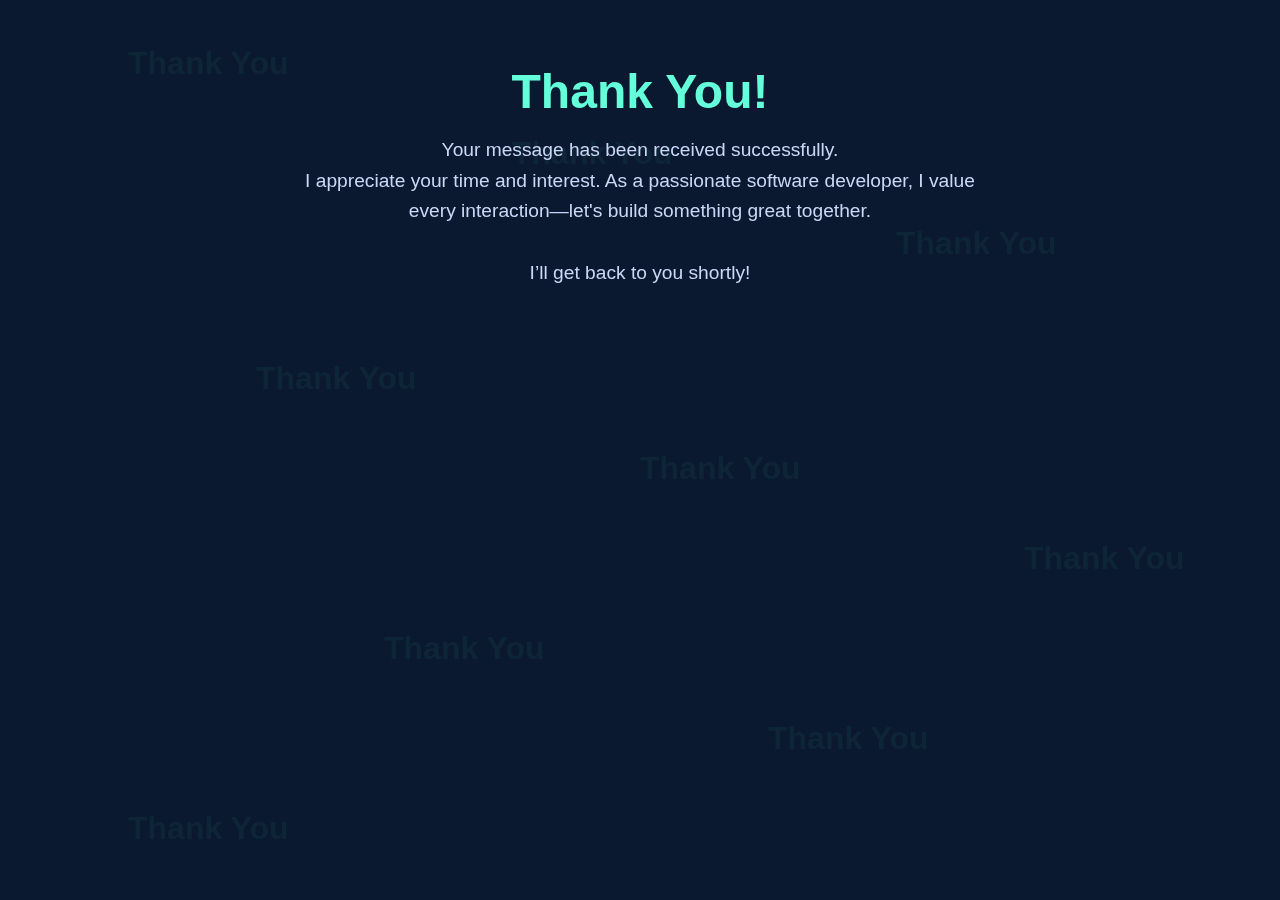
<file: thank_you.html>
<!DOCTYPE html>
<html lang="en">
<head>
  <meta charset="UTF-8" />
  <meta name="viewport" content="width=device-width, initial-scale=1" />
  <title>Thank You Watermark</title>
  <style>
    /* Reset and font */
    * {
      margin: 0;
      padding: 0;
      box-sizing: border-box;
      font-family: 'Poppins', sans-serif;
    }

    html, body {
      height: 100%;
      background: #0a192f;
      color: #64ffda;
      overflow: hidden;
      position: relative;
    }

    /* Background watermark container */
    .watermark-container {
      position: fixed;
      inset: 0;
      pointer-events: none;
      z-index: 0;
      overflow: hidden;
    }

    /* Watermark styling */
    .watermark-text {
      position: absolute;
      font-size: clamp(16px, 3vw, 32px);
      font-weight: 700;
      color: rgba(100, 255, 218, 0.05);
      white-space: nowrap;
      user-select: none;
      animation: floatUpDown 12s ease-in-out infinite;
    }

    /* Animation for floating */
    @keyframes floatUpDown {
      0%, 100% {
        transform: translateY(0);
        opacity: 0.05;
      }
      50% {
        transform: translateY(10px);
        opacity: 0.1;
      }
    }

    /* Foreground content */
    main {
      position: relative;
      z-index: 1;
      padding: 4rem 2rem;
      text-align: center;
    }

    h1 {
      font-size: 3rem;
      margin-bottom: 1rem;
    }

    p {
      font-size: 1.2rem;
      max-width: 700px;
      margin: 0 auto;
      line-height: 1.6;
      color: #ccd6f6;
    }
  </style>
</head>
<body>

  <div class="watermark-container" aria-hidden="true">
    <span class="watermark-text" style="top: 5%; left: 10%; animation-delay: 0s;">Thank You</span>
    <span class="watermark-text" style="top: 15%; left: 40%; animation-delay: 1s;">Thank You</span>
    <span class="watermark-text" style="top: 25%; left: 70%; animation-delay: 2s;">Thank You</span>
    <span class="watermark-text" style="top: 40%; left: 20%; animation-delay: 3s;">Thank You</span>
    <span class="watermark-text" style="top: 50%; left: 50%; animation-delay: 4s;">Thank You</span>
    <span class="watermark-text" style="top: 60%; left: 80%; animation-delay: 5s;">Thank You</span>
    <span class="watermark-text" style="top: 70%; left: 30%; animation-delay: 6s;">Thank You</span>
    <span class="watermark-text" style="top: 80%; left: 60%; animation-delay: 7s;">Thank You</span>
    <span class="watermark-text" style="top: 90%; left: 10%; animation-delay: 8s;">Thank You</span>
  </div>

  <main>
    <h1>Thank You!</h1>
    <p>
      Your message has been received successfully.<br>
      I appreciate your time and interest. As a passionate software developer, I value every interaction—let's build something great together.<br><br>
      I’ll get back to you shortly!
    </p>
  </main>

</body>
</html>
</file>
